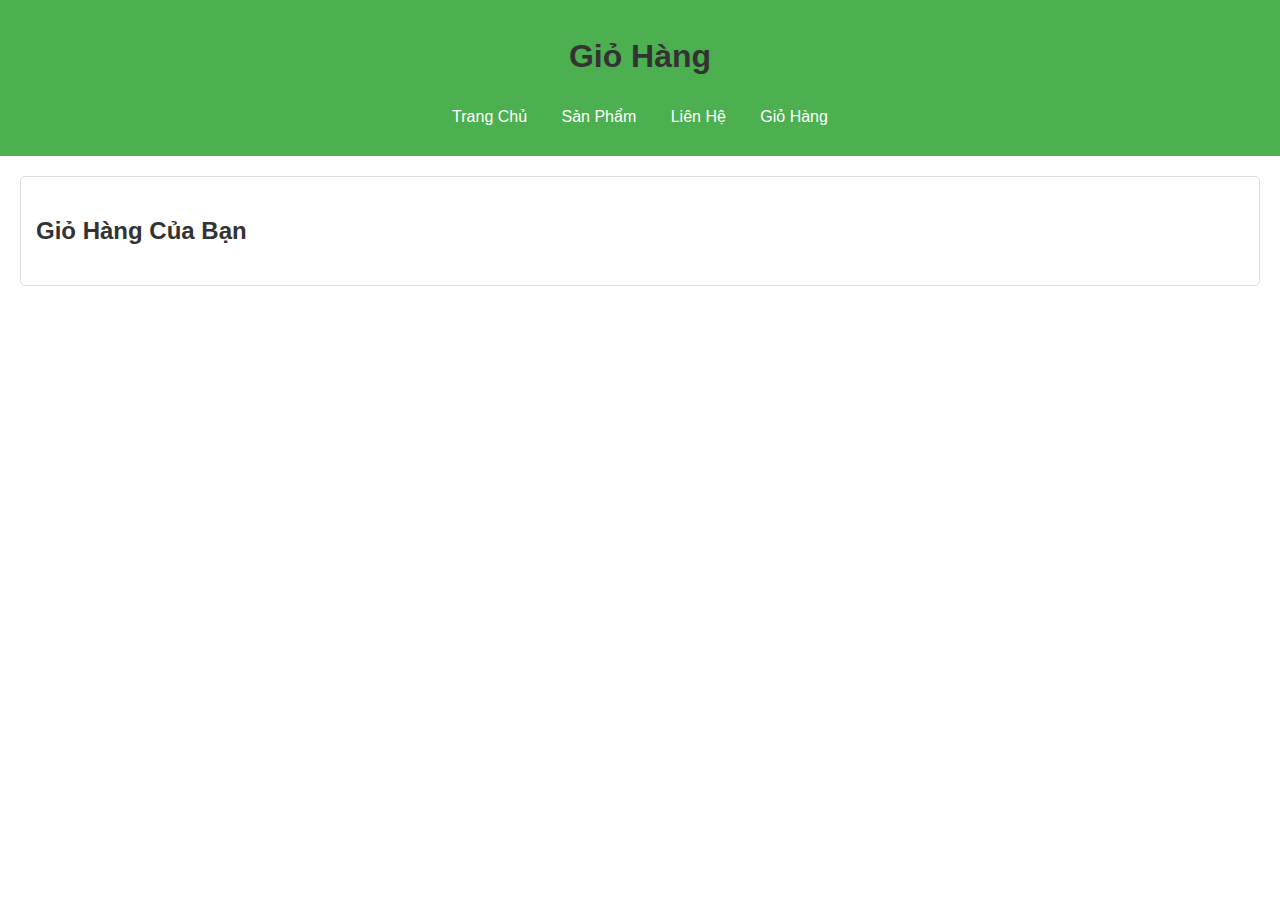
<file: web/cart.html>
<!DOCTYPE html>
<html lang="en">
<head>
    <meta charset="UTF-8">
    <meta name="viewport" content="width=device-width, initial-scale=1.0">
    <title>Giỏ Hàng</title>
    <link rel="stylesheet" href="styles.css">
</head>
<body>
    <header>
        <h1>Giỏ Hàng</h1>
        <nav>
            <ul>
                <li><a href="index.html">Trang Chủ</a></li>
                <li><a href="products.html">Sản Phẩm</a></li>
                <li><a href="index.html">Liên Hệ</a></li>
                <li><a href="cart.html">Giỏ Hàng</a></li>
            </ul>
        </nav>
    </header>
    <main>
        <section id="cart">
            <h2>Giỏ Hàng Của Bạn</h2>
        </section>
    </main>
</body>
</html>
</file>
<file: web/styles.css>
body {
    font-family: Arial, sans-serif;
    line-height: 1.6;
    margin: 0;
    padding: 0;
}

header {
    background: #4CAF50;
    color: white;
    padding: 10px 0;
    text-align: center;
}

nav ul {
    list-style: none;
    padding: 0;
}

nav ul li {
    display: inline;
    margin: 0 15px;
}

nav ul li a {
    color: white;
    text-decoration: none;
}

main {
    padding: 20px;
}

section {
    margin-bottom: 20px;
    padding: 15px;
    border: 1px solid #ddd;
    border-radius: 5px;
}

h1, h2 {
    color: #333;
}
img{
    width: 500px;
    height: auto
}
</file>
